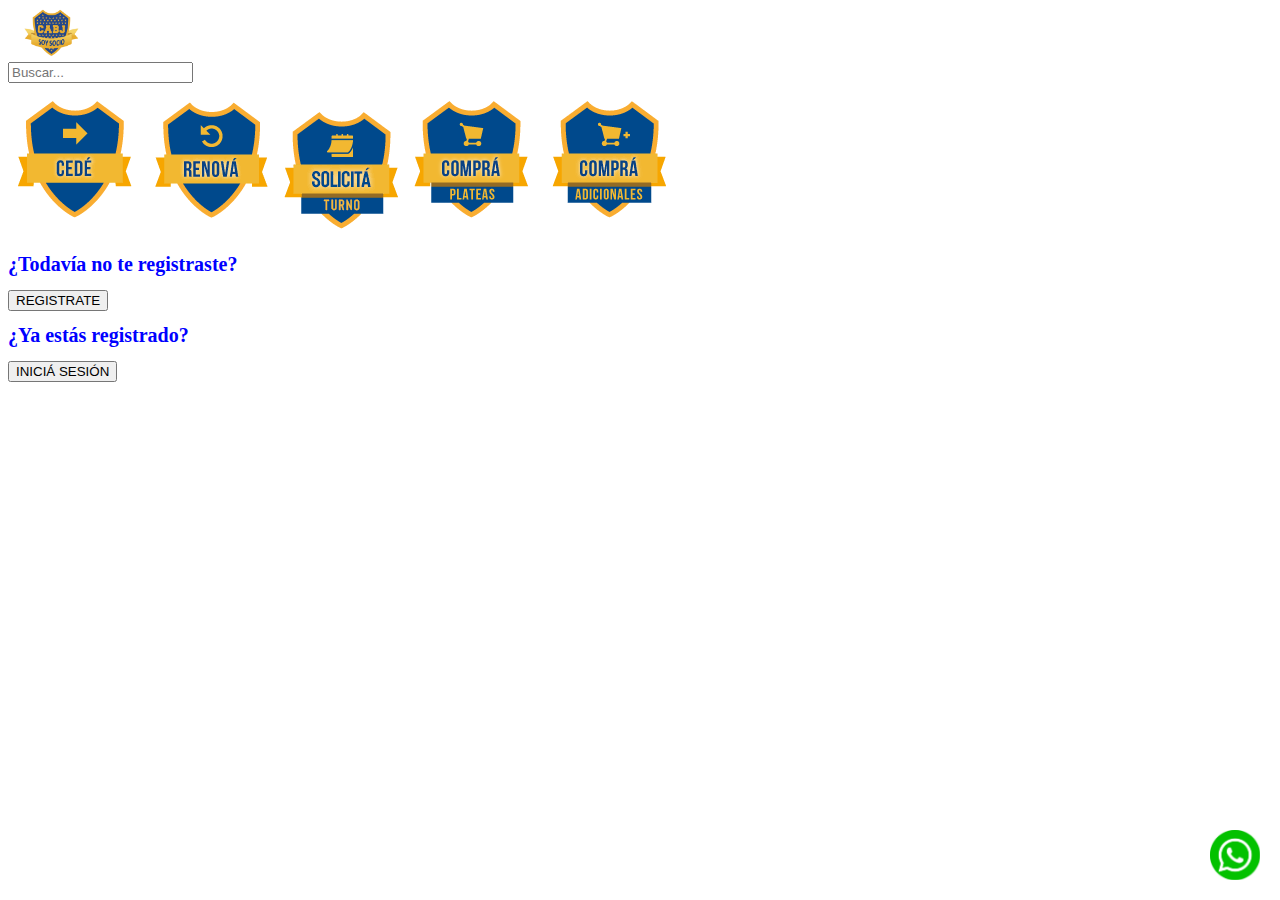
<file: Entrega 1/index.html>
<!DOCTYPE html>
<html lang="en">
<head>
    <meta charset="UTF-8">
    <meta http-equiv="X-UA-Compatible" content="IE=edge">
    <meta name="viewport" content="width=device-width, initial-scale=1.0">
    <title>Soy Socio</title>
    <link rel="icon" type="image/x-icon" href="./images/apple-touch-icon.png">
    <link rel="stylesheet" href="style.css">
</head>
<body>
    <header>
        <a href="http://127.0.0.1:5500/Entrega%201/index.html"><img src="./images/4.png" alt="Soy Socio" id="sticky" width="90" height="50"></a>
    </header>
    <main>
        <input type="text" placeholder="Buscar..."> <br>
        <img src="./images/Unknown.png" alt="Cedé">
        <img src="./images/images.png" alt="Renová">
        <img src="./images/1.png" alt="Solicitá turno">
        <img src="./images/h1-servicio-3.png" alt="Comprá plateas">
        <img src="./images/2.png" alt="Comprá adicionales"> <br>
        <label for="registrar"> <h1 class="titular">¿Todavía no te registraste?</h1></label>
        <a href="https://pgs-baas.bocajuniors.com.ar/baas/register.jsp?client_id=secure_soysocio&response_type=code&scope=consulta_datos_basicos&redirect_uri=https%3A%2F%2Fsoysocio.bocajuniors.com.ar%2Fbaas_api%2Fbaas_redirect.php" target="_blank"><input type="button" name="registrar" value="REGISTRATE"></a> <br>
        <label for="iniciar"> <h1 class="titular">¿Ya estás registrado?</h1></label>
        <a href="https://pgs-baas.bocajuniors.com.ar/baas/login.jsp?login_by=email" target="_blank"><input type="button" name="iniciar" value="INICIÁ SESIÓN"></a>
    </main>
    <footer>
        <img src="./images/5.png" id="whatsapp" alt="whatsapp" width="50" height="50">
    </footer>
</body>
</html>
</file>
<file: Entrega 1/style.css>
.titular{
    color: blue;
    font-size: 20px;
}

#whatsapp{
    position: fixed;
    bottom: 20px;
    right: 20px;
}

#sticky{
    position: -webkit-sticky; /* Safari */
    position: sticky;
    top: 0;
}
</file>
